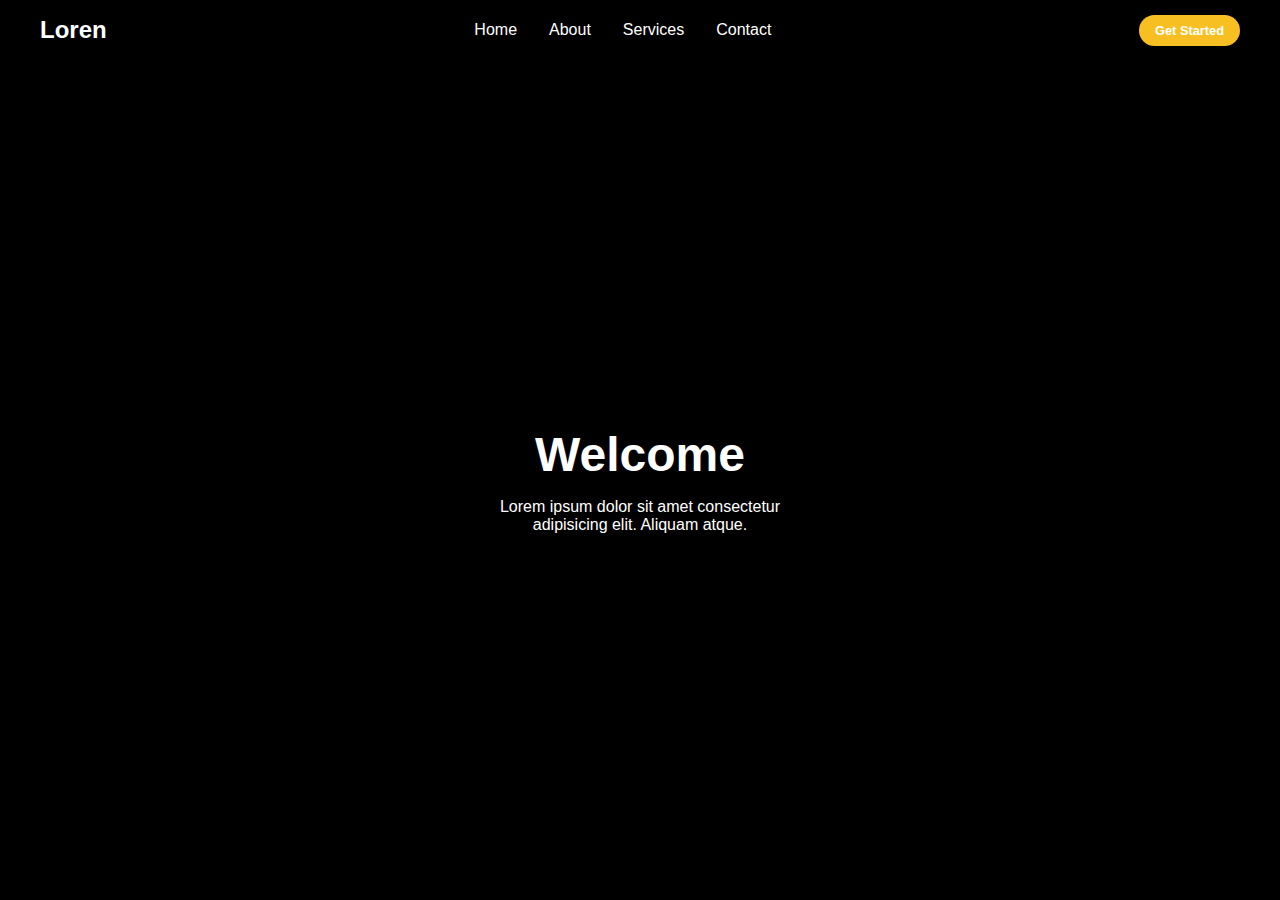
<file: Responsive Navbar/index.html>
<!DOCTYPE html>
<html lang="en">
<head>
    <meta charset="UTF-8">
    <meta name="viewport" content="width=device-width, initial-scale=1.0">

    <link rel="stylesheet" href="https://cdnjs.cloudflare.com/ajax/libs/font-awesome/6.6.0/css/all.min.css" integrity="sha512-Kc323vGBEqzTmouAECnVceyQqyqdsSiqLQISBL29aUW4U/M7pSPA/gEUZQqv1cwx4OnYxTxve5UMg5GT6L4JJg==" crossorigin="anonymous" referrerpolicy="no-referrer" />
    
    <link rel="stylesheet" href="style.css">
    <title>Responsive NavBar</title>

</head>
<body> 

<header>
    <nav>
        <div class="logo">  <a href="#">Loren</a> </div>

        <ul class="links">
         <li><a href="hero">Home</a></li>
            <li><a href="about">About</a></li>
            <li><a href="services">Services</a></li>
            <li><a href="contact">Contact</a></li>
        </ul>

        <a href="" class="action-btn"> Get Started</a>

         <div class="toggle-btn">
            <i class="fa-solid fa-bars"></i>
        </div>

        <div class="dropdown-menu">
                <li><a href="hero">Home</a></li>
                   <li><a href="about">About</a></li>
                   <li><a href="services">Services</a></li>
                   <li><a href="contact">Contact</a></li>
                   <li><a href="" class="action-btn"> Get Started</a></li>
        </div>
    </nav>
</header>


<main>

    <section id="hero">
        <h1>Welcome</h1>
        <p>
            Lorem ipsum dolor sit amet consectetur <br> adipisicing elit. Aliquam atque.
        </p>
    </section>
</main>

<script>
    const toggleBtn = document.querySelector('.toggle-btn')
    const toggleBtnIcon = document.querySelector('.toggle-btn i')
    const dropDownMenu = document.querySelector('.dropdown-menu')

    toggleBtn.onclick = function () {
        dropDownMenu.classList.toggle('open')
        const isOpen =dropDownMenu.classList.contains('open')

        toggleBtnIcon.classList = isOpen
        ? 'fa-solid fa-xmark'
        : 'fa-solid fa-bars'
    }
</script>


</body>
</html>
</file>
<file: Responsive Navbar/style.css>
@charset "UTF-8";

/*Reset*/
*{
    margin: 0;
    padding: 0;
    box-sizing: border-box;
    font-family:'Open Sans', 'Helvetica Neue', sans-serif;

}


/*|Custom Property*/
:root{

/*color*/
 --white: #ffffff;
 --black: #000000;
 --yellow: #f8bf23;
}



body{
    height: 100vh;
    background-color: var(--black);
    background-image: url(https://images.pexels.com/photos/36487/above-adventure-aerial-air.jpg?auto=compress&cs=tinysrgb&w=1260&h=750&dpr=1);
    background-size: cover;
    background-position: center;

}

li{
    list-style: none;
}

a{
    text-decoration: none;
    color: var(--white);
    font-size: 1rem;
}

a:hover {
    color: var(--yellow);
}


/* Header*/

header{
    position: relative;
    padding: 0 2em;
}

nav{
    width: 100%;
    height: 60px;
    max-width: 1200px;
    margin: 0 auto;
    display: flex;
    align-items: center;
    justify-content: space-between;

}

nav .logo a{
    font-size: 1.5rem;
    font-weight: bold;

}

nav .links{
    display: flex;
    gap: 2rem;
}

nav .toggle-btn {
    color: var(--white);
    font-size: 1.5rem;
    cursor: pointer;
    display: none;

}

.action-btn {
    background-color: var(--yellow);
    color: var(--white);
    padding: 0.5rem 1rem;
    border: none;
    outline: none;
    border-radius: 20px;
    font-size: 0.8rem;
    font-weight: bold;
    cursor: pointer;
    transition: scale 0.2 ease;
}

.action-btn:hover{
    scale: 1.3;
    color: var(--white);
}

.action-btn:active {
  scale: 0.95;
}

/*Dropdown Menu*/
.dropdown-menu {
    display: none;
    position: absolute;
    right: 2rem;
    top: 60px;
    height: 0;
    width: 300px;
    background: rgba(255, 255, 255, 0.1);
    backdrop-filter: blur(15px);
    border-radius: 10px;
    overflow: hidden;
    transition: height 0.2s cubic-bezier(0.175, 0.885, 0.32, 1.275) ;
}

.dropdown-menu.open {
 height: 240px;
}

.dropdown-menu li{
padding: 0.7rem;
display: flex;
align-items: center;
justify-content: center; 
}

.dropdown-menu .action-btn {
    width: 100%;
    display: flex;
    justify-content: center;
    
}




/*Hero*/

section#hero {
    height: calc(100vh - 60px);
    display: flex;
    flex-direction: column;
    align-items: center;
    justify-content: center;
    text-align: center;
    color: var(--white);

}

#hero h1{
    font-size: 3rem;
    margin-bottom: 1rem;

}

/*Responsive Design*/

@media(max-width: 992px){
    nav .links,
    nav .action-btn{
        display: none;
    }

    nav .toggle-btn{
        display: block;
    }

    .dropdown-menu {
        display: block;
    }
}

@media(max-width: 576px) {
    .dropdown-menu {
        left: 2rem;
        width: unset;    
    }
}
</file>
